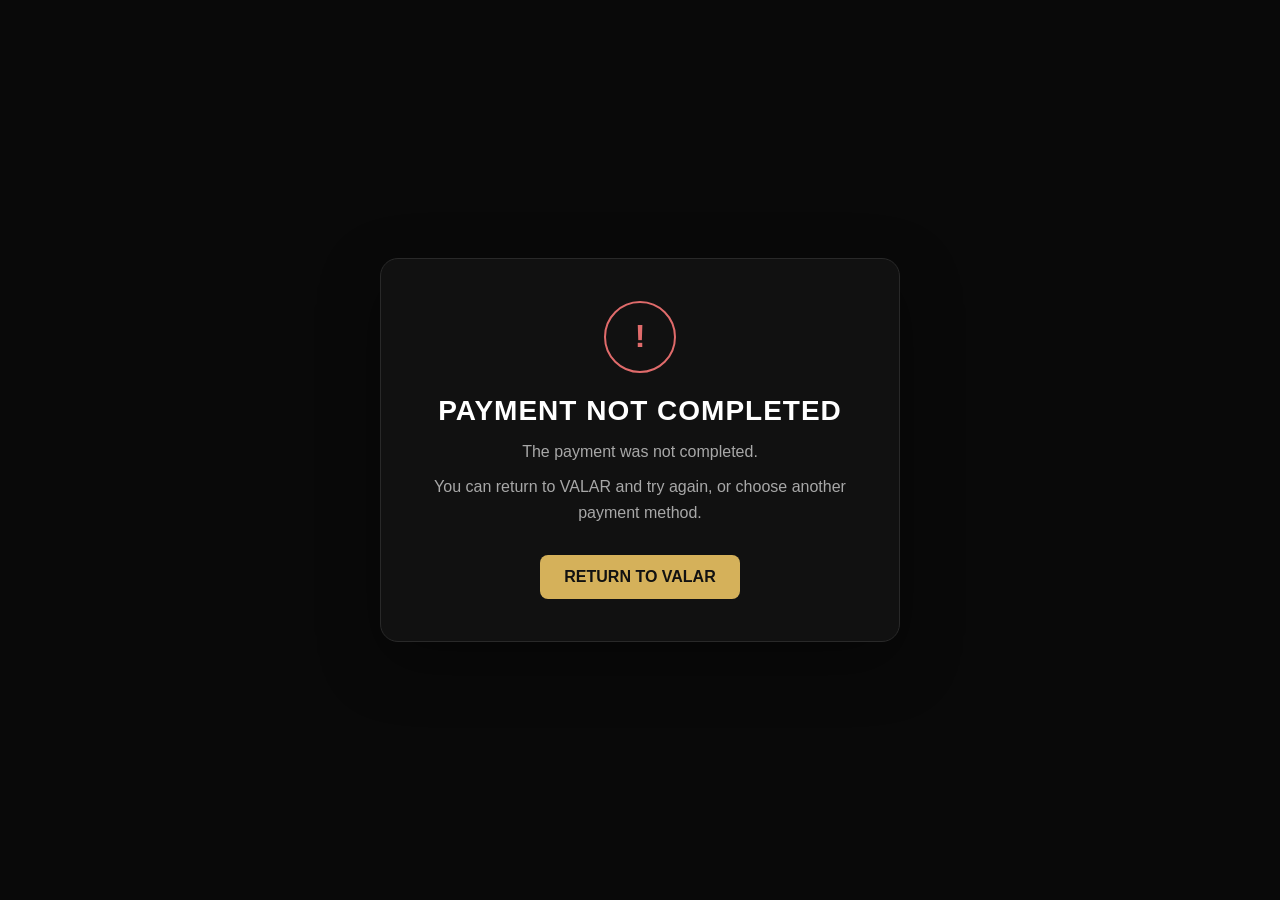
<file: payment-failed.html>
<!DOCTYPE html>
<html lang="en">
<head>
  <meta charset="UTF-8">

  <meta
    name="viewport"
    content="width=device-width, initial-scale=1.0"
  >

  <title>Payment Not Completed | VALAR</title>

  <style>
    * {
      box-sizing: border-box;
    }

    :root {
      --black: #090909;
      --dark: #111111;
      --gold: #d5b15a;
      --white: #ffffff;
      --muted: #a8a8a8;
      --red: #e06b6b;
    }

    body {
      margin: 0;
      min-height: 100vh;
      display: flex;
      align-items: center;
      justify-content: center;
      padding: 24px;
      font-family: Arial, sans-serif;
      background: var(--black);
      color: var(--white);
    }

    .card {
      width: 100%;
      max-width: 520px;
      padding: 42px 28px;
      text-align: center;
      background: var(--dark);
      border: 1px solid #292929;
      border-radius: 18px;
      box-shadow: 0 20px 60px rgba(0, 0, 0, 0.35);
    }

    .icon {
      width: 72px;
      height: 72px;
      margin: 0 auto 22px;
      display: flex;
      align-items: center;
      justify-content: center;
      border: 2px solid var(--red);
      border-radius: 50%;
      color: var(--red);
      font-size: 32px;
      font-weight: bold;
    }

    h1 {
      margin: 0 0 12px;
      font-size: 28px;
      letter-spacing: 1px;
    }

    p {
      margin: 10px 0;
      line-height: 1.6;
      color: var(--muted);
    }

    .button {
      display: inline-block;
      margin-top: 20px;
      padding: 13px 24px;
      border-radius: 8px;
      background: var(--gold);
      color: #111;
      text-decoration: none;
      font-weight: bold;
    }
  </style>
</head>

<body>

  <main class="card">

    <div class="icon">!</div>

    <h1>PAYMENT NOT COMPLETED</h1>

    <p>
      The payment was not completed.
    </p>

    <p>
      You can return to VALAR and try again,
      or choose another payment method.
    </p>

    <a
      class="button"
      href="https://valarbravewear.github.io/valar/"
    >
      RETURN TO VALAR
    </a>

  </main>

</body>
</html>
</file>
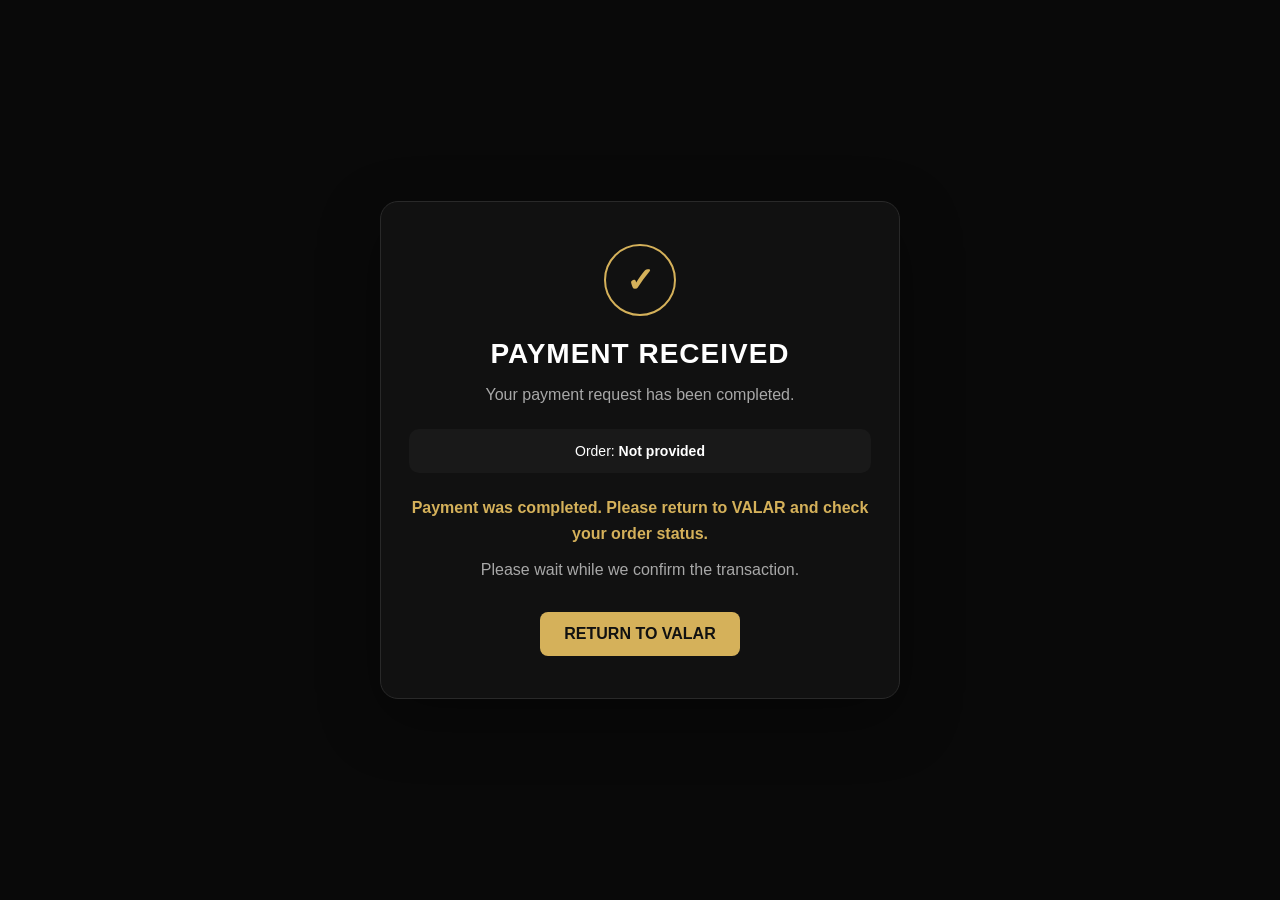
<file: payment-success.html>
<!DOCTYPE html>
<html lang="en">
<head>
  <meta charset="UTF-8">

  <meta
    name="viewport"
    content="width=device-width, initial-scale=1.0"
  >

  <title>Payment Verification | VALAR</title>

  <style>
    * {
      box-sizing: border-box;
    }

    :root {
      --black: #090909;
      --dark: #111111;
      --gold: #d5b15a;
      --white: #ffffff;
      --muted: #a8a8a8;
      --green: #55c878;
    }

    body {
      margin: 0;
      min-height: 100vh;
      display: flex;
      align-items: center;
      justify-content: center;
      padding: 24px;
      font-family: Arial, sans-serif;
      background: var(--black);
      color: var(--white);
    }

    .card {
      width: 100%;
      max-width: 520px;
      padding: 42px 28px;
      text-align: center;
      background: var(--dark);
      border: 1px solid #292929;
      border-radius: 18px;
      box-shadow: 0 20px 60px rgba(0, 0, 0, 0.35);
    }

    .logo {
      width: 90px;
      height: 90px;
      margin: 0 auto 24px;
      object-fit: contain;
    }

    .icon {
      width: 72px;
      height: 72px;
      margin: 0 auto 22px;
      display: flex;
      align-items: center;
      justify-content: center;
      border: 2px solid var(--gold);
      border-radius: 50%;
      color: var(--gold);
      font-size: 34px;
      font-weight: bold;
    }

    h1 {
      margin: 0 0 12px;
      font-size: 28px;
      letter-spacing: 1px;
    }

    p {
      margin: 10px 0;
      line-height: 1.6;
      color: var(--muted);
    }

    #orderInfo {
      margin: 22px 0;
      padding: 14px;
      border-radius: 10px;
      background: #191919;
      color: var(--white);
      font-size: 14px;
    }

    #status {
      color: var(--gold);
      font-weight: bold;
    }

    .button {
      display: inline-block;
      margin-top: 20px;
      padding: 13px 24px;
      border-radius: 8px;
      background: var(--gold);
      color: #111;
      text-decoration: none;
      font-weight: bold;
    }
  </style>
</head>

<body>

  <main class="card">

    <div class="icon">✓</div>

    <h1>PAYMENT RECEIVED</h1>

    <p>
      Your payment request has been completed.
    </p>

    <div id="orderInfo">
      Order:
      <strong id="orderNumber">Checking...</strong>
    </div>

    <p id="status">
      Verifying your payment with VALAR...
    </p>

    <p>
      Please wait while we confirm the transaction.
    </p>

    <a
      class="button"
      href="https://valarbravewear.github.io/valar/"
    >
      RETURN TO VALAR
    </a>

  </main>

  <script>
    const params =
      new URLSearchParams(
        window.location.search
      );

    const orderNumber =
      params.get("order");

    const orderElement =
      document.getElementById(
        "orderNumber"
      );

    const statusElement =
      document.getElementById(
        "status"
      );


    if (orderNumber) {

      orderElement.textContent =
        orderNumber;

      statusElement.textContent =
        "Payment received. Your order is being confirmed.";

    } else {

      orderElement.textContent =
        "Not provided";

      statusElement.textContent =
        "Payment was completed. Please return to VALAR and check your order status.";

    }
  </script>

</body>
</html>
</file>
